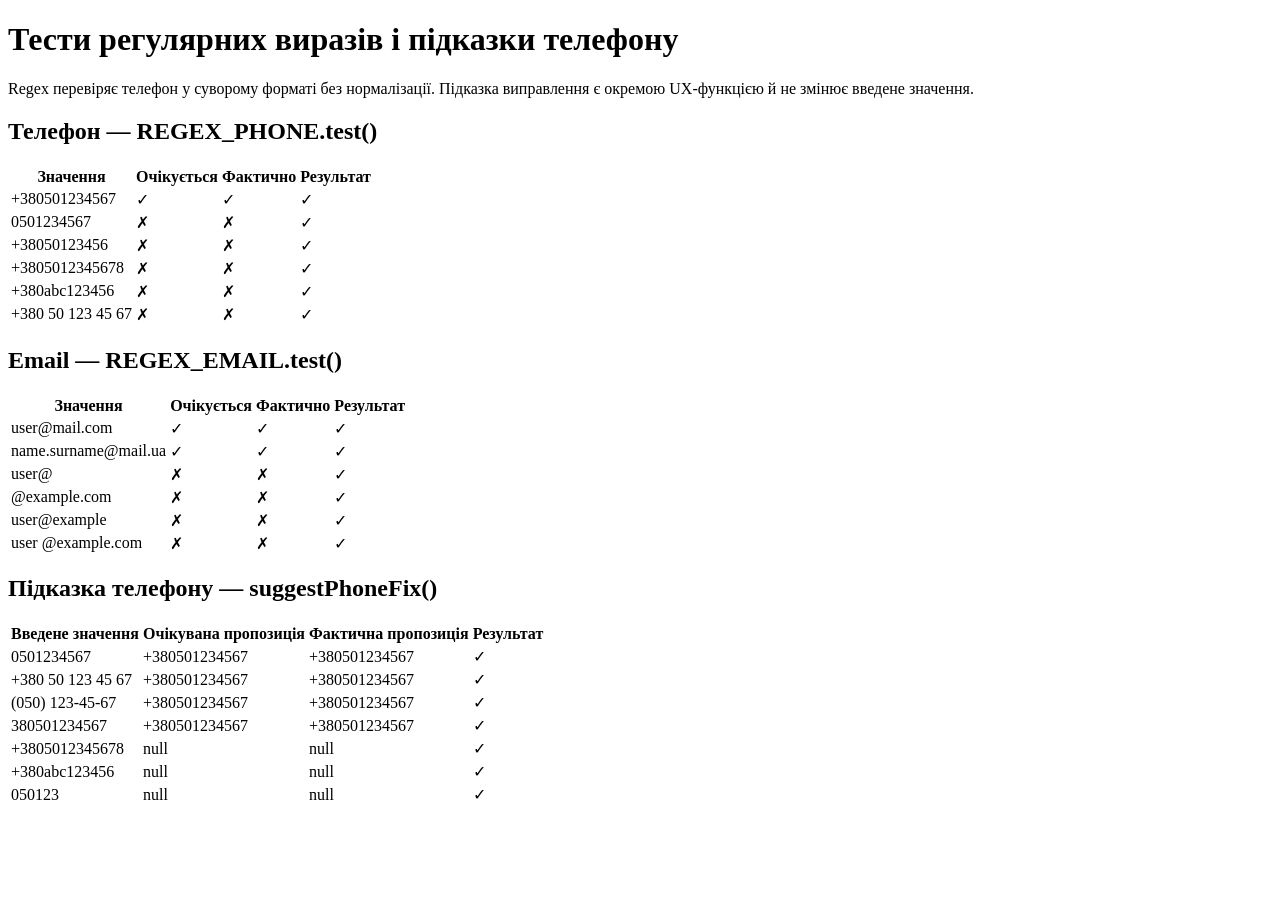
<file: regex-tests.html>
<!doctype html>
<html lang="uk">
  <head>
    <meta charset="UTF-8" />
    <meta name="viewport" content="width=device-width, initial-scale=1.0" />
    <title>Тести валідації — NeighborCraft</title>
  </head>
  <body>
    <main>
      <h1>Тести регулярних виразів і підказки телефону</h1>
      <p>
        Regex перевіряє телефон у суворому форматі без нормалізації. Підказка
        виправлення є окремою UX-функцією й не змінює введене значення.
      </p>

      <h2>Телефон — REGEX_PHONE.test()</h2>
      <table>
        <thead>
          <tr>
            <th scope="col">Значення</th>
            <th scope="col">Очікується</th>
            <th scope="col">Фактично</th>
            <th scope="col">Результат</th>
          </tr>
        </thead>
        <tbody id="phone-regex-results"></tbody>
      </table>

      <h2>Email — REGEX_EMAIL.test()</h2>
      <table>
        <thead>
          <tr>
            <th scope="col">Значення</th>
            <th scope="col">Очікується</th>
            <th scope="col">Фактично</th>
            <th scope="col">Результат</th>
          </tr>
        </thead>
        <tbody id="email-regex-results"></tbody>
      </table>

      <h2>Підказка телефону — suggestPhoneFix()</h2>
      <table>
        <thead>
          <tr>
            <th scope="col">Введене значення</th>
            <th scope="col">Очікувана пропозиція</th>
            <th scope="col">Фактична пропозиція</th>
            <th scope="col">Результат</th>
          </tr>
        </thead>
        <tbody id="phone-fix-results"></tbody>
      </table>
    </main>
    <script>
      // Перевіряє лише суворий формат +380 і дев'ять цифр.
      const REGEX_PHONE = /^\+380\d{9}$/;
      // Перевіряє задану структуру email; нормалізація телефону тут не застосовується.
      const REGEX_EMAIL = /^[a-zA-Z0-9._%+-]+@[a-zA-Z0-9.-]+\.[a-zA-Z]{2,}$/;

      // Пропонує форматування лише для телефонів із точною кількістю цифр.
      function suggestPhoneFix(value) {
        const cleanedValue = value.replace(/[\s()-]/g, "");
        if (/^0\d{9}$/.test(cleanedValue)) return `+38${cleanedValue}`;
        if (/^380\d{9}$/.test(cleanedValue)) return `+${cleanedValue}`;
        if (/^\+380\d{9}$/.test(cleanedValue)) return cleanedValue;
        return null;
      }

      const phoneRegexTests = [
        ["+380501234567", true],
        ["0501234567", false],
        ["+38050123456", false],
        ["+3805012345678", false],
        ["+380abc123456", false],
        ["+380 50 123 45 67", false],
      ];
      const emailRegexTests = [
        ["user@mail.com", true],
        ["name.surname@mail.ua", true],
        ["user@", false],
        ["@example.com", false],
        ["user@example", false],
        ["user @example.com", false],
      ];
      const phoneFixTests = [
        ["0501234567", "+380501234567"],
        ["+380 50 123 45 67", "+380501234567"],
        ["(050) 123-45-67", "+380501234567"],
        ["380501234567", "+380501234567"],
        ["+3805012345678", null],
        ["+380abc123456", null],
        ["050123", null],
      ];

      // Додає результати regex-тестів у відповідну таблицю.
      function renderRegexTests(tbodyId, tests, regex) {
        const tbody = document.getElementById(tbodyId);
        for (const [value, expected] of tests) {
          const actual = regex.test(value);
          const row = document.createElement("tr");
          const cells = [
            value,
            expected ? "✓" : "✗",
            actual ? "✓" : "✗",
            actual === expected ? "✓" : "✗",
          ];
          for (const text of cells) {
            const cell = document.createElement("td");
            cell.textContent = text;
            row.append(cell);
          }
          tbody.append(row);
        }
      }

      // Додає результати тестів підказки, включно з очікуваним null.
      function renderPhoneFixTests() {
        const tbody = document.getElementById("phone-fix-results");
        for (const [value, expected] of phoneFixTests) {
          const actual = suggestPhoneFix(value);
          const row = document.createElement("tr");
          const cells = [
            value,
            expected ?? "null",
            actual ?? "null",
            actual === expected ? "✓" : "✗",
          ];
          for (const text of cells) {
            const cell = document.createElement("td");
            cell.textContent = text;
            row.append(cell);
          }
          tbody.append(row);
        }
      }

      renderRegexTests("phone-regex-results", phoneRegexTests, REGEX_PHONE);
      renderRegexTests("email-regex-results", emailRegexTests, REGEX_EMAIL);
      renderPhoneFixTests();
    </script>
  </body>
</html>
</file>
